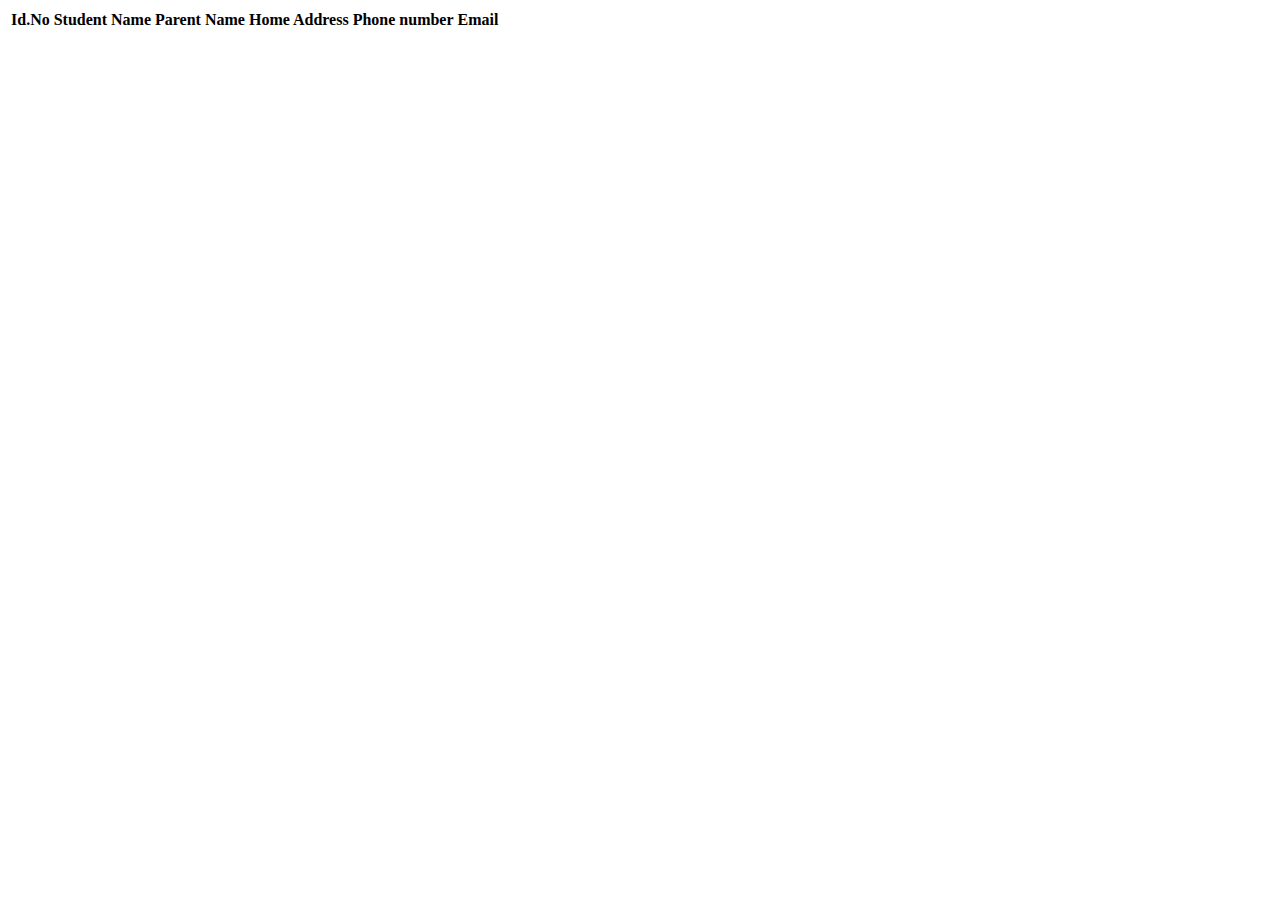
<file: dashboard.html>
<!DOCTYPE html>
<html>
   <head>
      <meta charset="utf-8">
      <meta name="viewport" content="width=device-width, initial-scale=1">
      <link href="https://cdn.jsdelivr.net/npm/bootstrap@5.0.2/dist/css/bootstrap.min.css" rel="stylesheet" integrity="sha384-EVSTQN3/azprG1Anm3QDgpJLIm9Nao0Yz1ztcQTwFspd3yD65VohhpuuCOmLASjC" crossorigin="anonymous">
      <script src="https://code.jquery.com/jquery-3.7.1.min.js" integrity="sha256-/JqT3SQfawRcv/BIHPThkBvs0OEvtFFmqPF/lYI/Cxo=" crossorigin="anonymous"></script>
      <title></title>
   </head>
   <body>
<table class="table table-striped">
  <thead>
    <tr class="table-primary">
      <th scope="col">Id.No</th>
      <th scope="col">Student Name</th>
      <th scope="col">Parent Name</th>
      <th scope="col">Home Address</th>
      <th scope="col">Phone number</th>
      <th scope="col">Email</th>

    </tr>
  </thead>
  <tbody id="tbody">

  </tbody>
</table>




<script src="https://cdn.jsdelivr.net/npm/bootstrap@5.0.2/dist/js/bootstrap.bundle.min.js"></script>
<script type="text/javascript">
  $.ajax({
             method:"GET",
             url: "loadUserDetail.php",
             success: function(data){
            
                if(data !== '') {
                  console.log(data);
                  var dataModel='';  
                  var obj = JSON.parse(data); 
                  for(var i=0;i<obj.length;i++)
                  {
                    console.log(obj.length);
                     $('#tbody').append('<tr><td>'+obj[i].id+'</td>'+'<td>'+obj
                      [i].stdName+'</td>'+'<td>'+obj[i].parName+'</td>'+'<td>'+obj[i].homeAddress+'</td>'+'<td>'+obj[i].phone+'</td>'+'<td>'+obj[i].email+'</td></tr>') ;   
                  }      
                }
     
              }
            });
         
</script>
</body>
</html>
</file>
